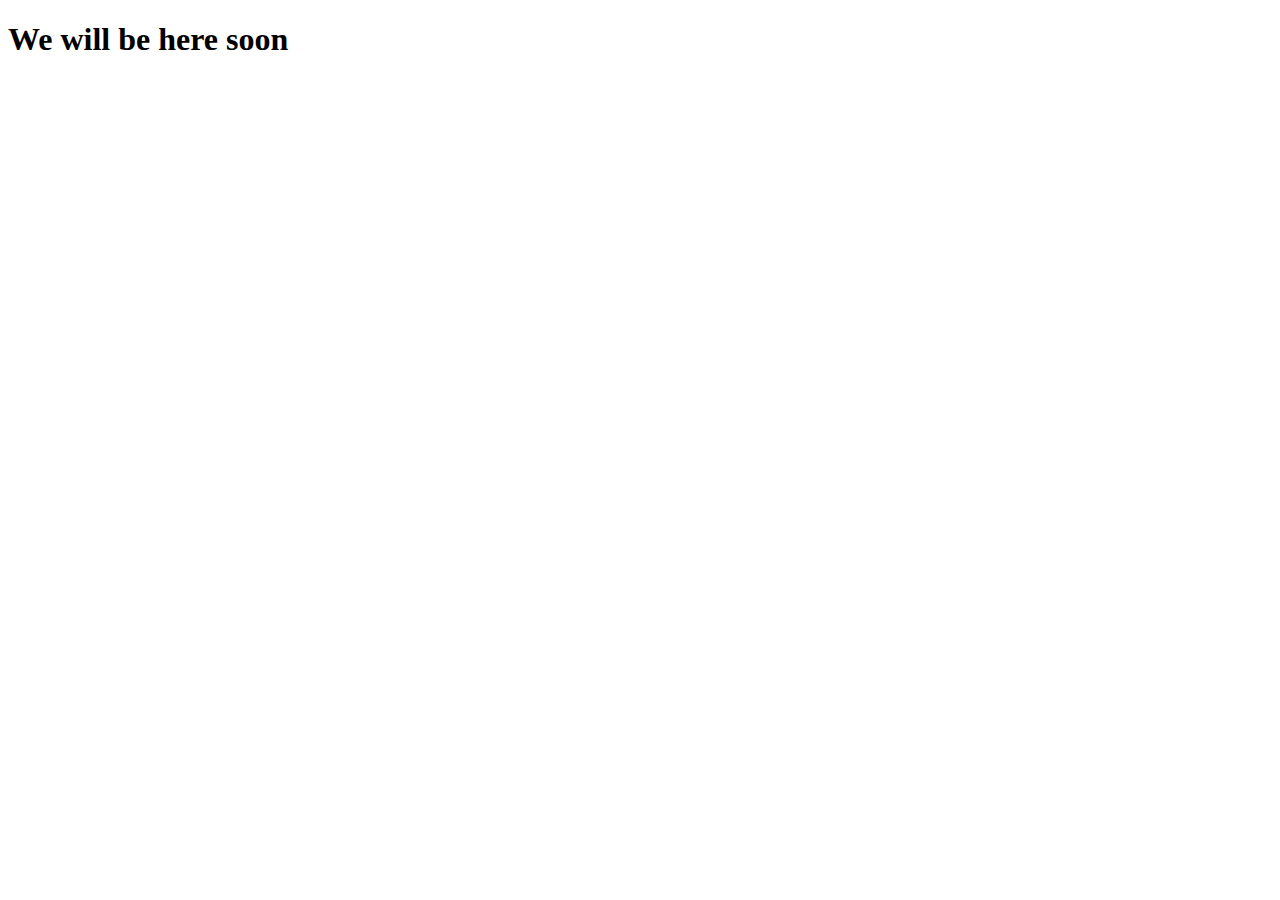
<file: Brands/templates/home.html>
<!DOCTYPE html>
<html lang="en">
<head>
    <meta charset="UTF-8">
    <meta http-equiv="X-UA-Compatible" content="IE=edge">
    <meta name="viewport" content="width=device-width, initial-scale=1.0">
    <title>Fashion Point</title>
</head>
<body>
    <h1> We will be here soon </h1>
</body>
</html>
</file>
